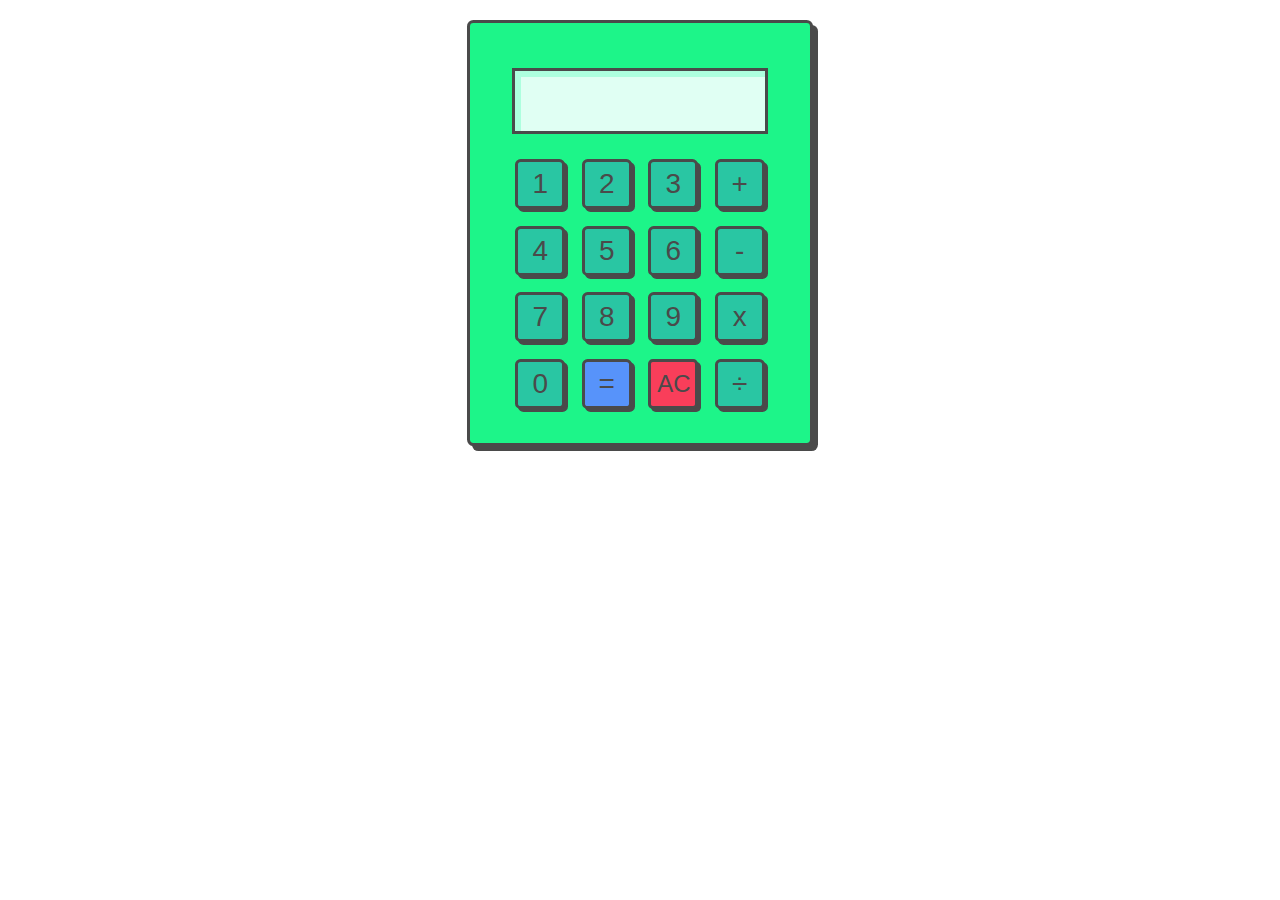
<file: calculator/index.html>
<!DOCTYPE html>
<html>
    <head>
        <link rel="stylesheet" href="style.css">
    </head>
    <body>
        <main>
            <div id="screen">
                <p></p>
            </div>
            <div id="keyboard">
                <button onclick="digit(this)">1</button>
                <button onclick="digit(this)">2</button>
                <button onclick="digit(this)">3</button>
                <button class="op" id="add" onclick="digit(this)">+</button>
                <button onclick="digit(this)">4</button>
                <button onclick="digit(this)">5</button>
                <button onclick="digit(this)">6</button>
                <button class="op" id="min" onclick="digit(this)">-</button>
                <button onclick="digit(this)">7</button>
                <button onclick="digit(this)">8</button>
                <button onclick="digit(this)">9</button>
                <button class="op" id="mult" onclick="digit(this)">x</button>
                <button onclick="digit(this)">0</button>
                <button onclick="enter()" id="eq">=</button>
                <button onclick="clearScreen()" id="ac">AC</button>
                <button class="op" onclick="digit(this)">÷</button>
            </div>
        </main>
        <script src="script.js"></script>
        <!--test-->
    </body>
</html>
</file>
<file: calculator/style.css>
main{
    margin: 20px auto;
    padding: 20px;
    background-color: #1DF589;
    height: 380px;
    width: 300px;
    border: 3px solid #4A4A4A;
    box-shadow: #4A4A4A 5px 5px;
    border-radius: 0.4em;
}
@font-face {
	font-family: 'Calculator';
	src: local('calculator'), url('Calculator.ttf')format('truetype');
	}
#screen{
    background-color: #E0FFF3;
    width: 250px;
    height: 60px;
    margin: 25px auto;
    border: 3px solid #4A4A4A;
    box-shadow: inset #ADFFDE 6px 6px;
}
p{
    margin-left: 20px;
    margin-top: 5px;
    color: #4A4A4A;
    font-size: 42px;
    font-weight: 550;
    font-family: 'Calculator';
}
#keyboard{
    display: grid;
    grid-template: repeat(4, 1fr) / repeat(4, 1fr);
    width: 250px;
    height: 250px;
    margin: auto;
    gap: 1em;
}
button{
    width: 50px;
    height: 50px;
    align-self: center;
    justify-self: center;
    background-color: #29C6A3;
    border: 3px solid #4A4A4A;
    border-radius: 0.2em;
    font-size: 28px;
    color: #4A4A4A;
    box-shadow: 3px 3px;
}
:is(button, #ac, #eq):hover {
    transform: translate(0.05em, 0.05em);
    box-shadow: 1px 1px;
  }
#ac{
    background-color: #F93E5A;
    box-shadow: 3px 3px;
    font-size: 24px;
}
#eq{
    background-color: #5793FA;
    box-shadow: 3px 3px;
}
</file>
